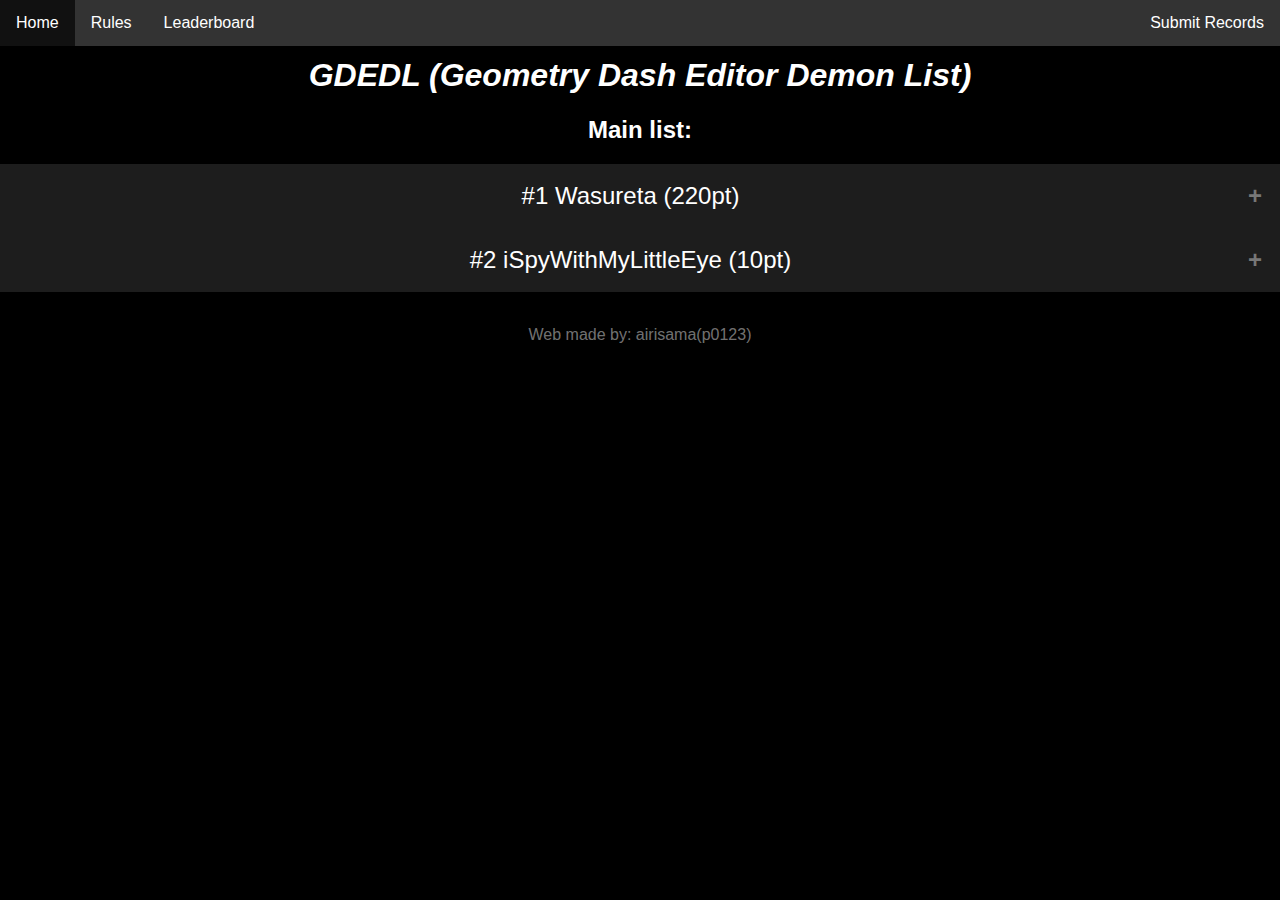
<file: index.html>
<!DOCTYPE html>
<html>
    <head>
            <meta name="viewport" content="width=device-width, initial-scale=1">
            <style>
            .accordion {
              background-color: #1d1d1d;
              color: #ffffff;
              cursor: pointer;
              padding: 18px;
              width: 100%;
              border: none;
              text-align: center;
              outline: none;
              font-size: 24px;
              transition: 0.4s;
            }
            
            .active, .accordion:hover {
              background-color: #3b3b3b;
            }
            .accordion:after {
            content: '\002B';
            color: #777;
            font-weight: bold;
            float: right;
            margin-left: 5px;
            }

            .active:after {
            content: "\2212";
            }
            
            .panel {
              padding: 0 18px;
              background-color: #3b3b3b;
              max-height: 0;
              overflow: hidden;
              transition: max-height 0.5s ease-out;
            }
            </style>
        <link rel="stylesheet" href="web.css">
        <title>GDEDL</title>
    </head>
    <body>
        <br>
        <br>
            <i><h1>GDEDL (Geometry Dash Editor Demon List)</h1></i>
            <h2>Main list:</h2>







            
                            <button class="accordion">#1 Wasureta (220pt)</button>
                    <div class="panel">
                        <h1> Wasureta </h1>
                        <h2>Created by: HelpagasuS<br>
                            Verifier: goldix<br>
                            ID: 64658786 <br>
                            Points when completed: 220pt<br>
                            <br>
                            <iframe width="690" height="388" src="https://www.youtube.com/embed/jeAALZXGZs8" title="Wasureta In Editor 100% first victor" frameborder="0" allow="accelerometer; autoplay; clipboard-write; encrypted-media; gyroscope; picture-in-picture; web-share" referrerpolicy="strict-origin-when-cross-origin" allowfullscreen></iframe>
                        </h2>
                        <p>Records:<br>
                            52% or better to qualify
                        </p>
                    </div>
                    <button class="accordion">#2 iSpyWithMyLittleEye (10pt)
                    </button>
                    <div class="panel">
                        <title>iSpyWithMyLittleEye</title>
                        <h1> iSpyWithMyLittleEye </h1>
                        <h2>Created by: Voxicat<br>
                            Verifier: p0123<br>
                            ID: 89886591<br>
                            Points when completed: 10pt<br>
                            <br>
                            <iframe width="690" height="388" src="https://www.youtube.com/embed/aZLjjQ0ZbKA" title="iSpyWithMyLittleEye first vn victor in editor || GDVN ||" frameborder="0" allow="accelerometer; autoplay; clipboard-write; encrypted-media; gyroscope; picture-in-picture; web-share" referrerpolicy="strict-origin-when-cross-origin" allowfullscreen></iframe>
                        </h2>
                        <p>Records:<br>
                            100% or better to qualify
                        </p>
                    </div>




        <ul>
            <li><a class="bactive" href="index.html">Home</a></li>
            <li><a href="Rules.html">Rules</a></li>
            <li><a href="Lb.html">Leaderboard</a></li>
            <li style="float:right"><a href="https://discord.gg/A9MXKXjj">Submit Records</a></li>
        </ul>
          <br>



          <script>
            var acc = document.getElementsByClassName("accordion");
            var i;
            
            for (i = 0; i < acc.length; i++) {
              acc[i].addEventListener("click", function() {
                this.classList.toggle("active");
                var panel = this.nextElementSibling;
                if (panel.style.maxHeight) {
                  panel.style.maxHeight = null;
                } else {
                  panel.style.maxHeight = panel.scrollHeight + "px";
                } 
              });
            }
            </script>
          <p style="color: #ffffff75;">Web made by: airisama(p0123)</p>   
</html>
</file>
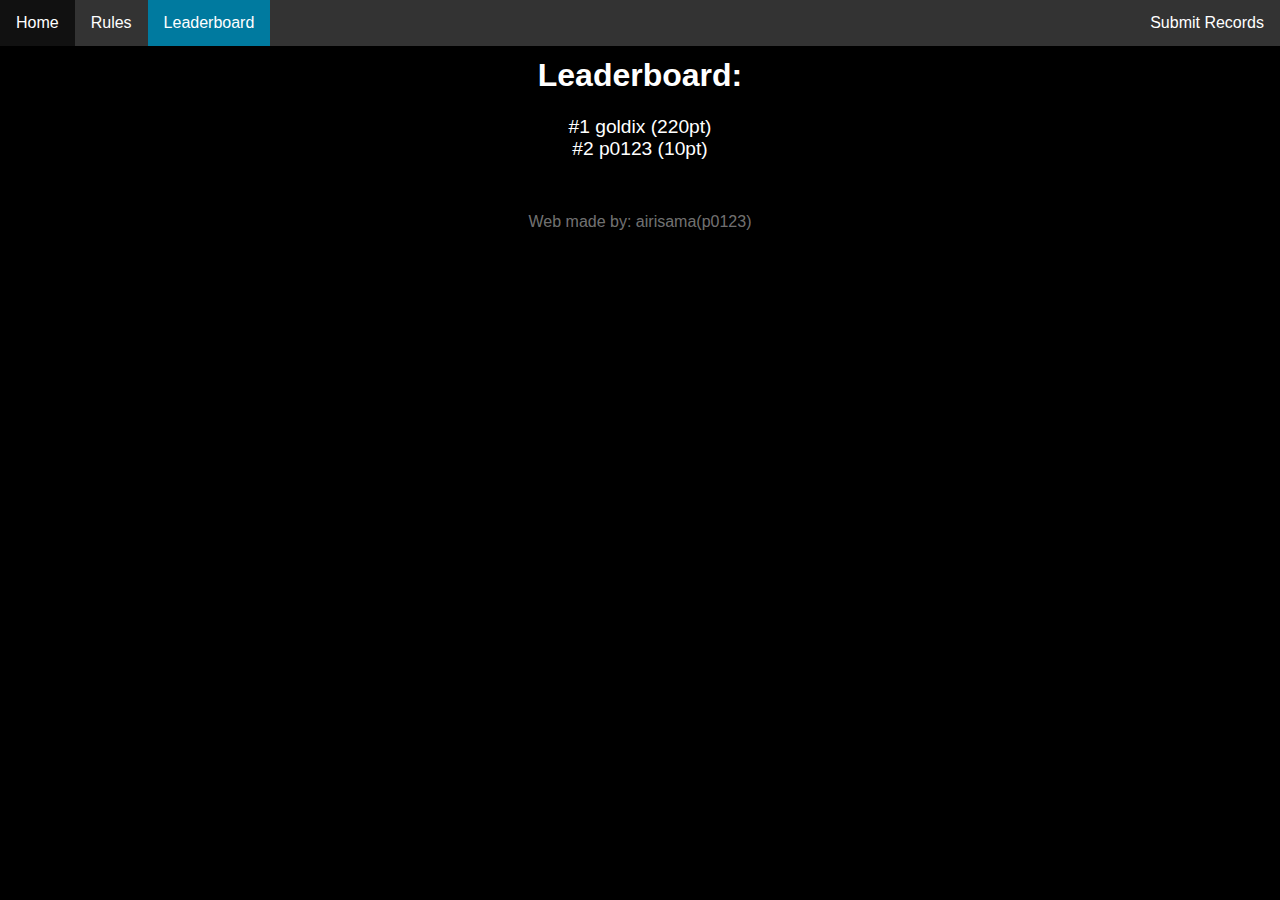
<file: Lb.html>
<!DOCTYPE html>
<html>
    <head>
        <link rel="stylesheet" href="web.css">
        <title>Rules</title>
    </head>
        <body>
            <ul>
                    <li><a href="index.html">Home</a></li>
                    <li><a href="Rules.html">Rules</a></li>
                    <li><a class="bactive" href="Lb.html">Leaderboard</a></li>
                    <li style="float:right"><a href="https://discord.gg/A9MXKXjj">Submit Records</a></li>
            </ul>
            <br><br>
            <h1>Leaderboard:</h1>
            <p style="text-align: center; font-size: larger">
                #1 goldix (220pt)<br>
                #2 p0123 (10pt)<br>
                </p>
        </body>
        <br>
        <p style="color: #ffffff75;">Web made by: airisama(p0123)</p>
</html>
</file>
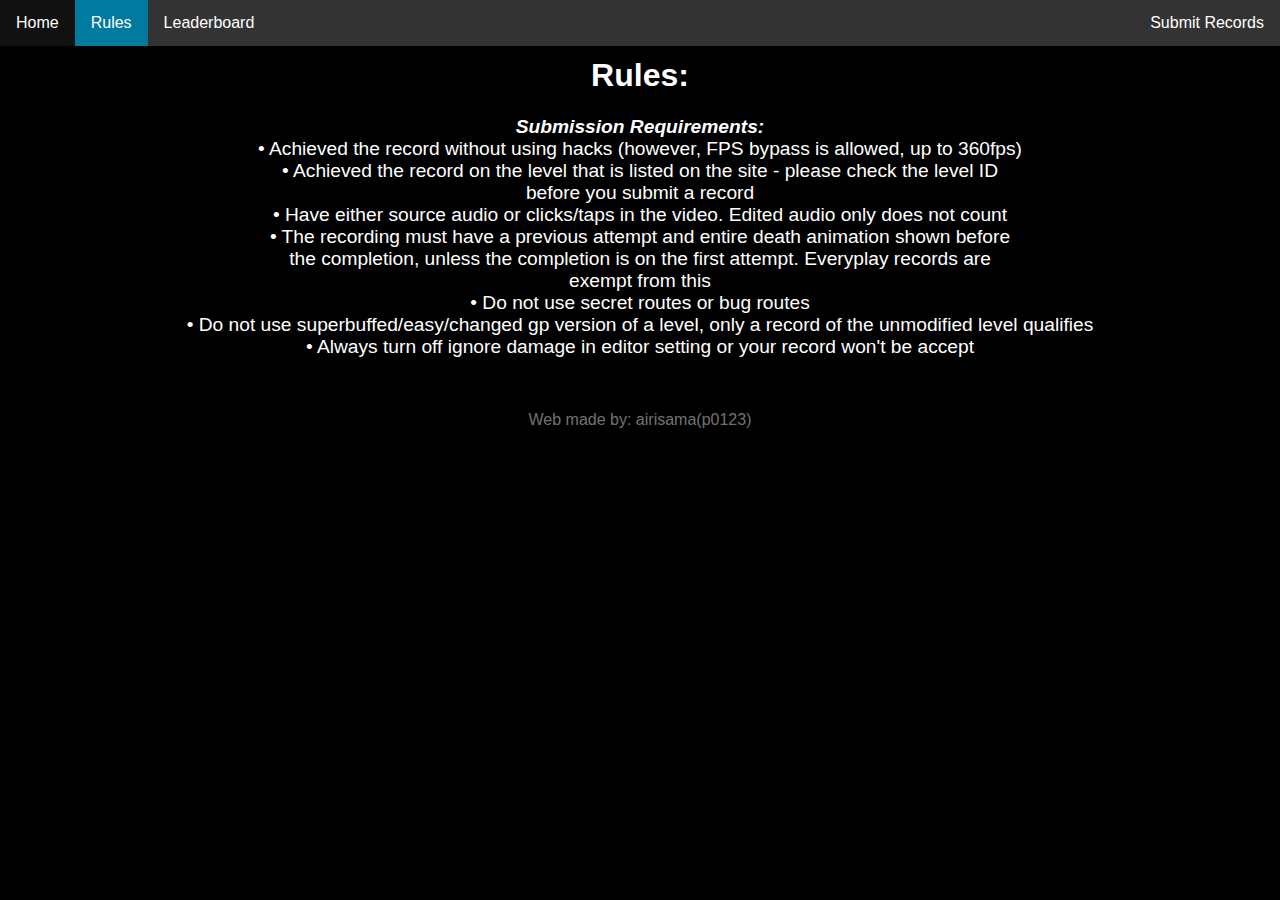
<file: Rules.html>
<!DOCTYPE html>
<html>
    <head>
        <link rel="stylesheet" href="web.css">
        <title>Rules</title>
    </head>
        <body>
            <ul>
                    <li><a href="index.html">Home</a></li>
                    <li><a class="bactive" href="Rules.html">Rules</a></li>
                    <li><a href="Lb.html">Leaderboard</a></li>
                    <li style="float:right"><a href="https://discord.gg/A9MXKXjj">Submit Records</a></li>
            </ul>
            <br><br>
            <h1>Rules:</h1>
            <p style="text-align: center; font-size: larger"><b><i>Submission Requirements:</i></b><br>
                •	Achieved the record without using hacks (however, FPS bypass is allowed, up to 360fps)<br>
                •	Achieved the record on the level that is listed on the site - please check the level ID <br>before you submit a record<br>
                •	Have either source audio or clicks/taps in the video. Edited audio only does not count<br>
                •	The recording must have a previous attempt and entire death animation shown before <br>the completion, unless the completion is on the first attempt. Everyplay records are <br>exempt from this<br>
                •	Do not use secret routes or bug routes<br>
                •	Do not use superbuffed/easy/changed gp version of a level, only a record of the unmodified level qualifies<br>
                •   Always turn off ignore damage in editor setting or your record won't be accept
                </p>
                
        </body>
        <br>
        <p style="color: #ffffff75;">Web made by: airisama(p0123)</p>
</html>
</file>
<file: web.css>
body
{
    background-color:black;
}
h1
{
    font-size:140;
    font-family:sans-serif;
    color:white;
    text-align: center;
}
h2
{
    font-size:140;
    font-family:sans-serif;
    color:white;
    text-align: center;
}
a
{
    text-align:center;
    padding:35%;
}
p
{
    font-size:50;
    font-family:sans-serif;
    color:white;
    text-align: center;
}
.button {
    display: inline-block;
    border-radius: 4px;
    background-color: #1f1f1f;
    border:none;
    color: #FFFFFF;
    text-align: center;
    font-size: 50px;
    padding: 47px;
    width: 420px;
    transition: all 0.5s;
    cursor: pointer;
    margin: 5px;
  }
  
  .button span {
    cursor: pointer;
    display: inline-block;
    position: relative;
    transition: 0.5s;
  }
  
  .button span:after {
    content: '\00bb';
    position: absolute;
    opacity: 0;
    top: 0;
    right: -20px;
    transition: 0.5s;
  }
  
  .button:hover span {
    padding-right: 40px;
  }
  
  .button:hover span:after {
    opacity: 1;
    right: 0;
  }
  body {margin:0;}

ul {
  font-family: sans-serif;
  list-style-type: none;
  margin: 0;
  padding: 0;
  overflow: hidden;
  background-color: #333;
  position: fixed;
  top: 0;
  width: 100%;
}

li {
  float: left;
}

li a {
  display: block;
  color: white;
  text-align: center;
  padding: 14px 16px;
  text-decoration: none;
  transition: 0.5s;
}

li a:hover:not(.active) {
  background-color: #111;
  transition: 0.5s;
}

.bactive {
  background-color:#007a9f;
}
</file>
